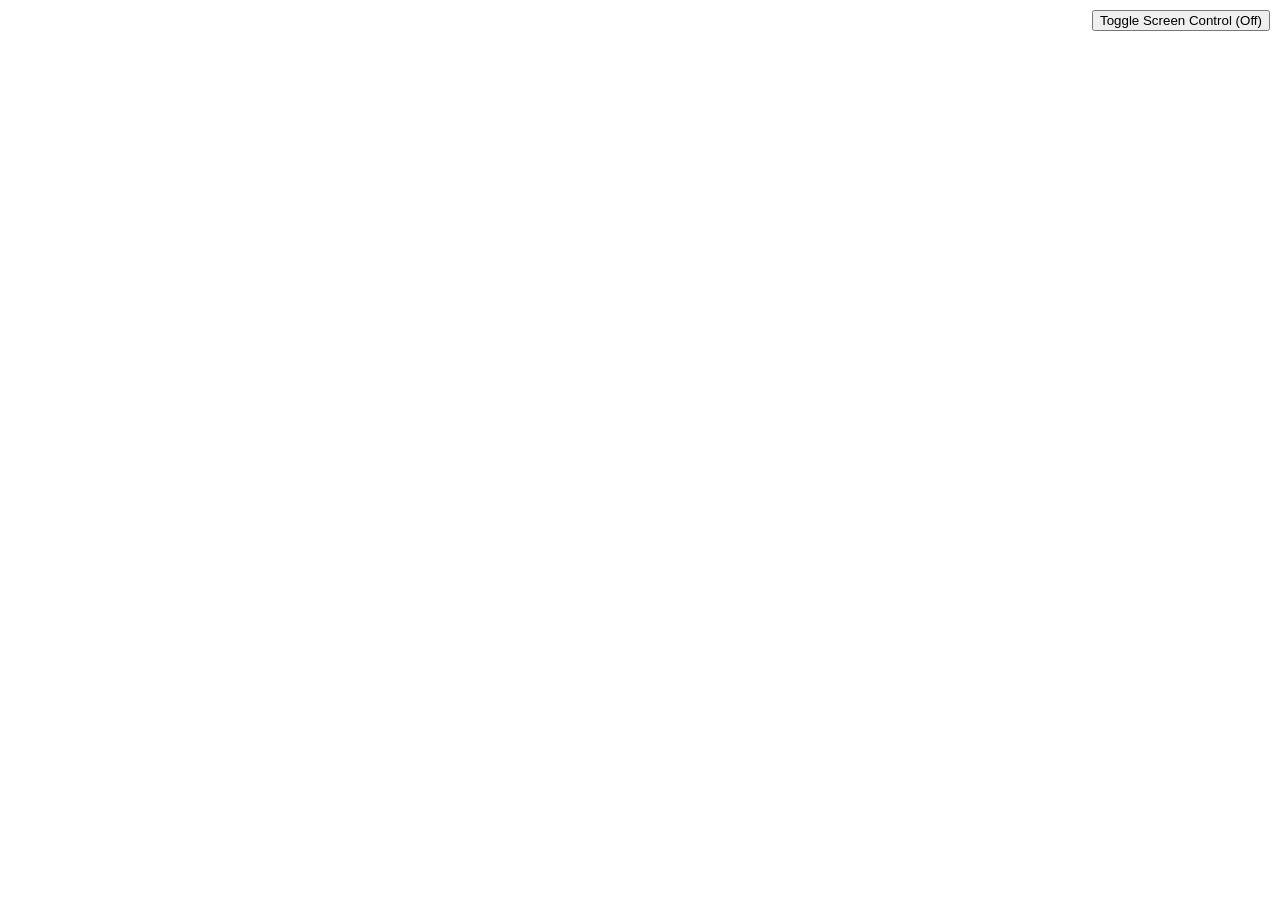
<file: browser-use-demo/image/static_content/index.html>
<!doctype html>
<html>
    <head>
        <title>Browser Use Demo</title>
        <meta name="permissions-policy" content="fullscreen=*" />
        <style>
            body {
                margin: 0;
                padding: 0;
                overflow: hidden;
            }
            .container {
                display: flex;
                height: 100vh;
                width: 100vw;
            }
            .left {
                flex: 1;
                border: none;
                height: 100vh;
            }
            .right {
                flex: 2;
                border: none;
                height: 100vh;
            }
        </style>
    </head>
    <body>
        <div class="container">
            <iframe
                src="http://localhost:8501"
                class="left"
                allow="fullscreen"
            ></iframe>
            <iframe
                id="vnc"
                src="http://127.0.0.1:6080/vnc.html?&resize=scale&autoconnect=1&view_only=1&reconnect=1&reconnect_delay=2000"
                class="right"
                allow="fullscreen"
            ></iframe>
            <button
                id="toggleViewOnly"
                style="position: absolute; top: 10px; right: 10px; z-index: 1000"
            >
                Toggle Screen Control (Off)
            </button>
            <script>
                document
                    .getElementById("toggleViewOnly")
                    .addEventListener("click", function () {
                        var vncIframe = document.getElementById("vnc");
                        var button = document.getElementById("toggleViewOnly");
                        var currentSrc = vncIframe.src;
                        if (currentSrc.includes("view_only=1")) {
                            vncIframe.src = currentSrc.replace(
                                "view_only=1",
                                "view_only=0",
                            );
                            button.innerText = "Toggle Screen Control (On)";
                        } else {
                            vncIframe.src = currentSrc.replace(
                                "view_only=0",
                                "view_only=1",
                            );
                            button.innerText = "Toggle Screen Control (Off)";
                        }
                    });
            </script>
        </div>
    </body>
</html>
</file>
